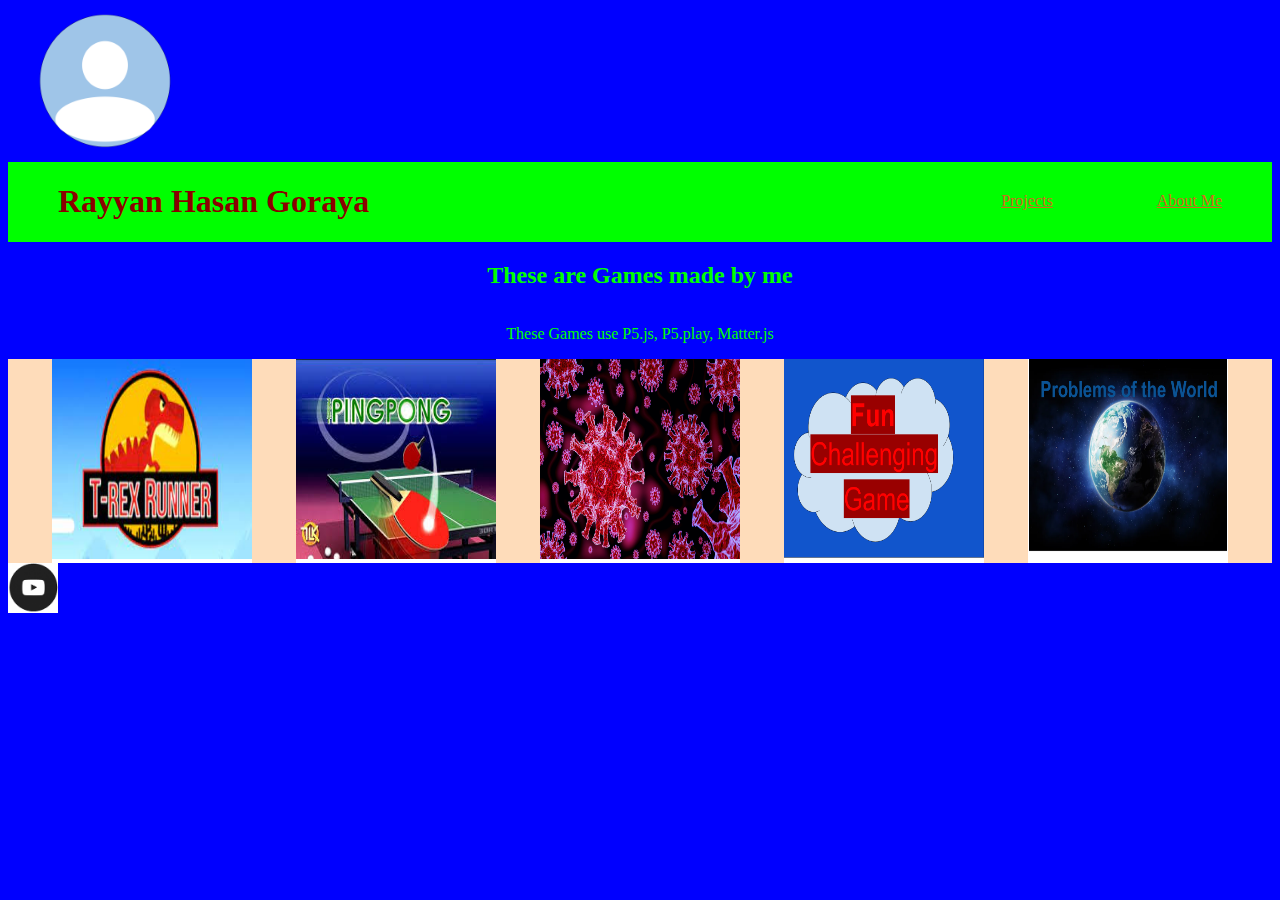
<file: Index.html>
<!DOCTYPE html>
<html>

<head>
   <title>My Profile Page</title> 
<link type="text/css" href="style.css" rel="stylesheet"/>
</head>

<body>
    <div class="Profile">
    <img src="Images/Profile.png" width="200" height="150">
</div>
    <div class="header">
    <h1>Rayyan Hasan Goraya</h1>
    <div class="Menu">
    <A href="Projects.html">Projects</A>

    <a href="About_ME.html">About Me</a>
    </div>
</div>

<div class="info">
    <h2>These are Games made by me</h2>
    <p>These Games use P5.js, P5.play, Matter.js</p>
</div>
  

<div class="grid">
    <div class="item">
    <A href="https://preview.p5js.org/R.G/present/0Jl3KEMqn"target="_blank">
        <img src="Images/Trex.jpg" width="200" height="200"/>
    </A>
    <p>Trex runner game</p>
    </div>

    <div class="item">
    <A href="https://preview.p5js.org/R.G/present/eRxjIHp_x" target="_blank">
        <img src="Images/pong.jpg"width="200" height="200"/>
    </A>
    <p>Pong Game</p>
    </div>

    <div class="item">
    <A href="https://preview.p5js.org/R.G/present/TAwndU2PF"target="_blank">
        <img src="Images/Covid-19.jpg" width="200" height="200"/>
    </A>
    <p>Covid-19 Game</p>
    </div>

    <div class="item">
    <A href="https://coderrg123.github.io/A-Fun-Challenging-Game-1/"target="_blank">
        <img src="Images/Challenge.png" width="200" height="200"/>
    </A>
    <p>Fun Challenging Game</p>
    </div>

    <div class="item">
    <A href="https://coderrg123.github.io/Problems-in-our-Planet/"target="_blank">
        <img src="Images/Problems.png" width="200" height="200"/>
    </A>
    <p>Problems of the World</p>
    </div>
    
</div>

<div class="footer">
        <A href="https://www.youtube.com/channel/UCEejMhPrMBIBBde7QhQlRvg"target="_blank">
        <img src="Icons/youtube.png" width="50" height="50"/>
    </A>
    </div>
    
    
</body>


</html>
</file>
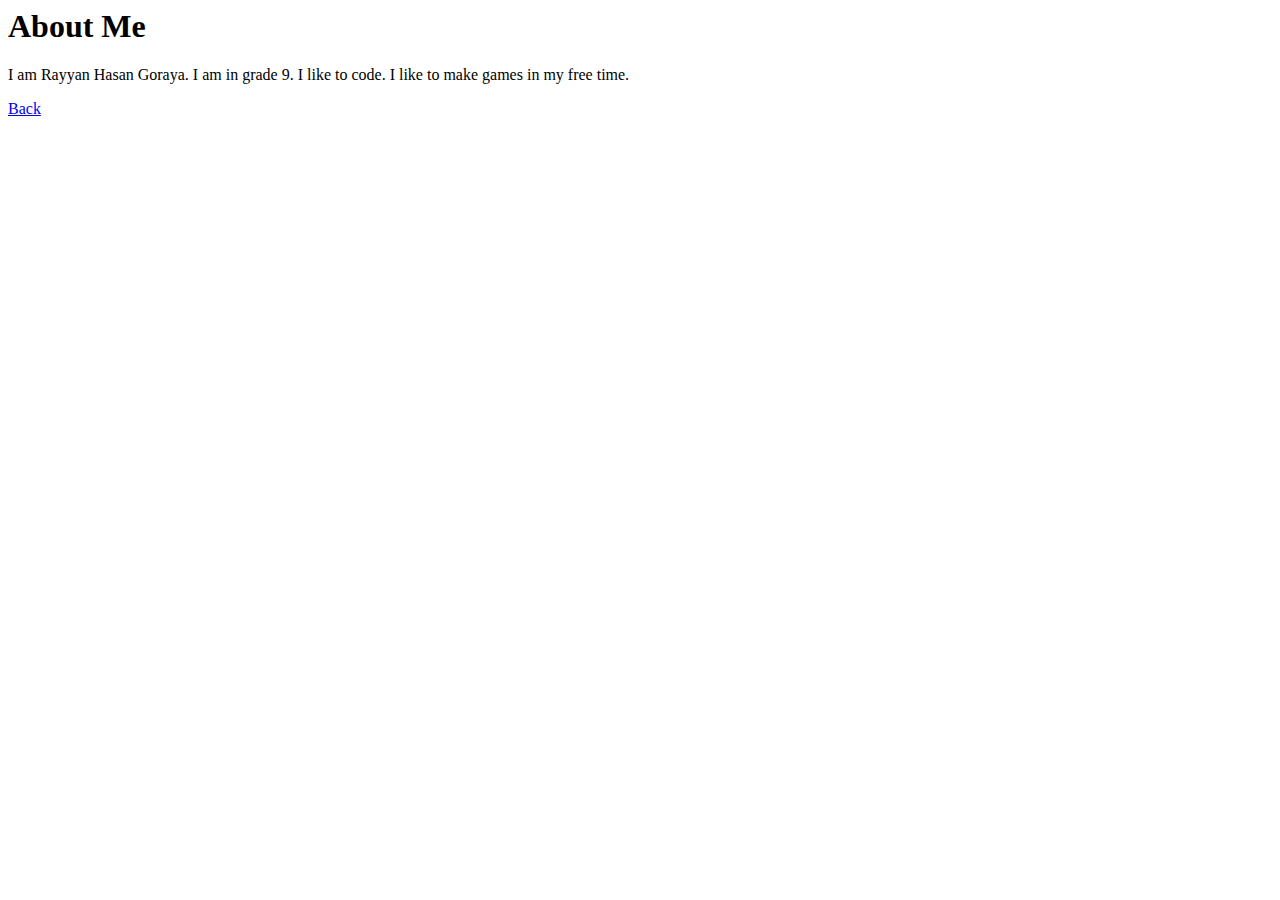
<file: About_ME.html>
<head>
    <Title>About Me</Title>
</head>

<body>
<H1>About Me</H1>
<p>I am Rayyan Hasan Goraya. I am in grade 9. I like to code. I like to make games in my free time.</p>

<div>
<a href="Index.html">Back</a>
</div>

</body>
</file>
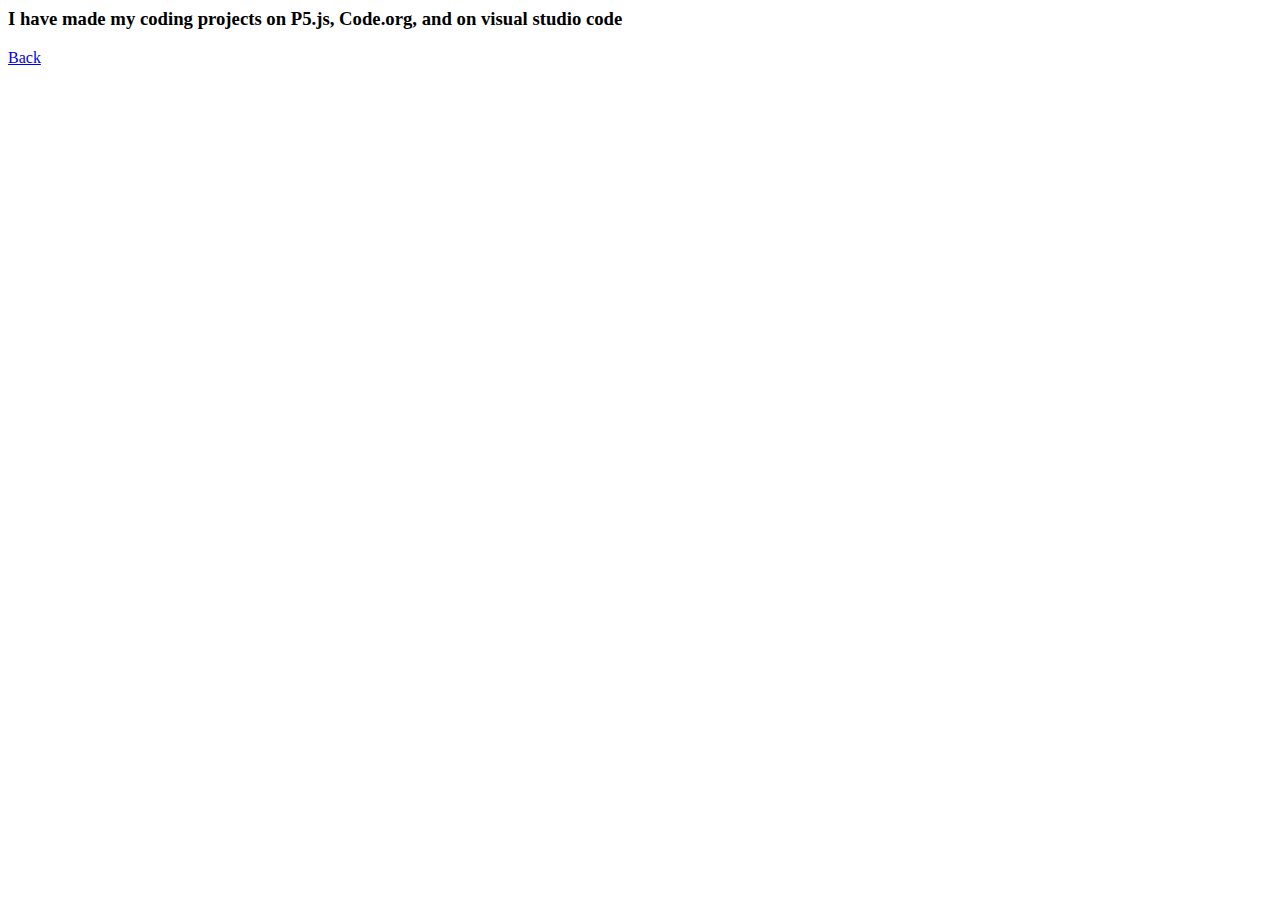
<file: Projects.html>
<head>
<Title>Projects</Title>
</head>

<body>
    <H3>I have made my coding projects on P5.js, Code.org, and on visual studio code</H3>
    <div>
    <a href="Index.html">Back</a>
</div>
</body>
</file>
<file: style.css>
h1{
    color:darkred;
    margin-left:50px
   
   }

body{
    background-color:#0000ff;
   }

 

   
.header{
background-color:#00ff00;
display:flex;
justify-content:space-between;
opacity:1
   }

   .header:hover{
opacity:0.6
   }

.grid{
    background-color:#fedcba;
    display:flex;
    justify-content:space-evenly;
    flex-wrap: wrap; 

}

.item{
    background-color:#ffffff;
    position:relative;
}

.item p{
    font-size:30px;
    color:#0000ff;
    position:absolute;
    top:50%;
    left:50%;
    transform:translate(-50%, -50%);
    opacity:0;
    font-weight: bolder;
}

.item:hover p{
    opacity:1;

}

.item img{
    opacity:1;

}

.item:hover img{
    opacity:0.3;
    transform:scale(1.5)
}

.Profile{
    opacity:1;
}

.Profile:hover Img{
    background-color:#ff0000;
    opacity:0.5
}

.info{
    display:flex;
    flex-wrap:wrap;
    flex-direction:column;
    justify-content:first baseline;


}
h2,p{
    color:#00ff00;
    text-align: center;  
}

.Menu A{
    margin:50px;
}

.Menu{
    margin-top:30px
}

A:link{
    color:chocolate
}
A:visited{
    color:black
}
</file>
